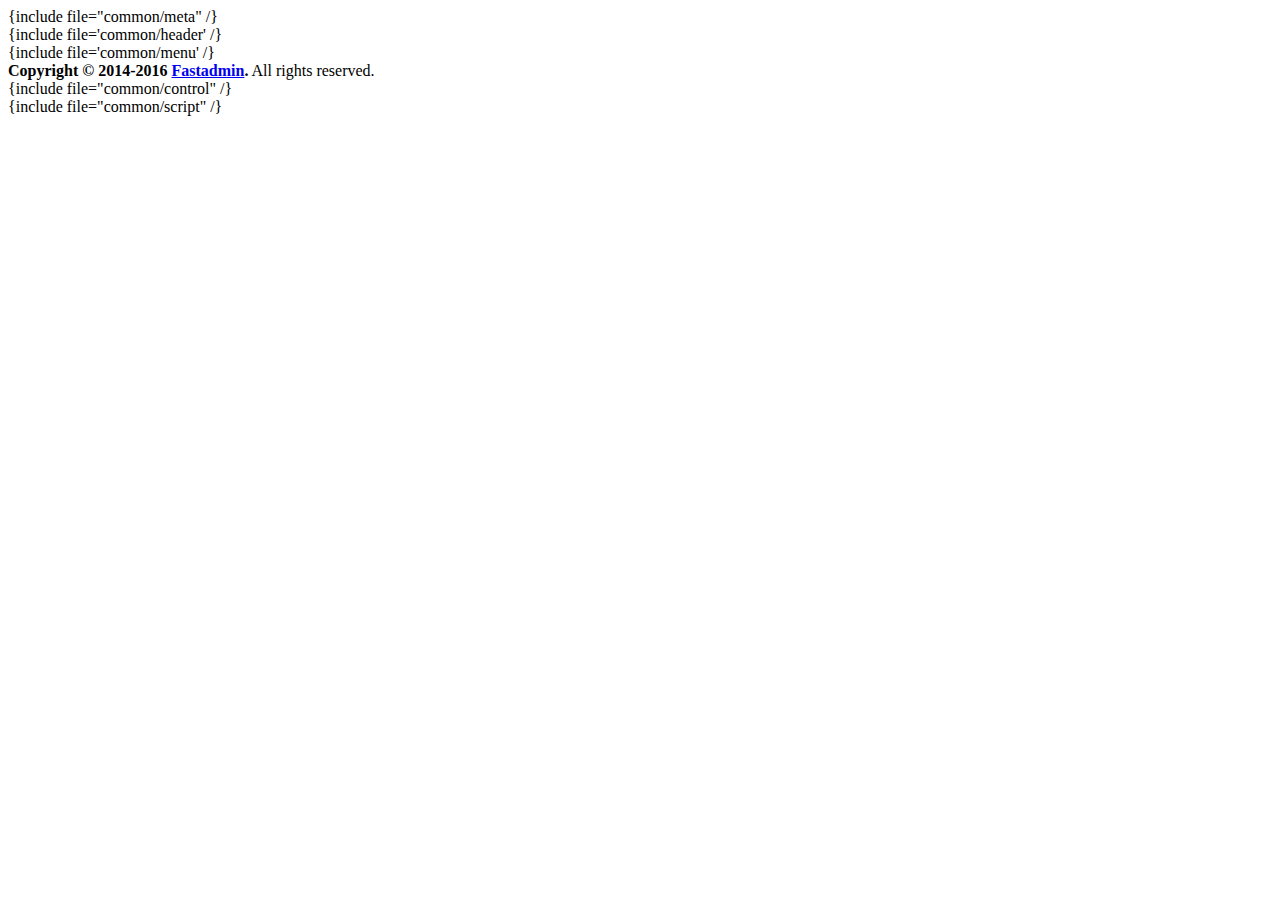
<file: application/admin/view/index/index.html>
<!DOCTYPE html>
<html lang="en">
    <head>
        {include file="common/meta" /}
        
        <script>
            //此处为FastAdmin的统计代码,正式使用请移除
            var _hmt = _hmt || [];
            (function () {
                var hm = document.createElement("script");
                hm.src = "https://hm.baidu.com/hm.js?58347d769d009bcf6074e9a0ab7ba05e";
                var s = document.getElementsByTagName("script")[0];
                s.parentNode.insertBefore(hm, s);
            })();
        </script>
    </head>
    <body class="hold-transition skin-green sidebar-mini fixed" id="tabs">
        <div class="wrapper">

            <header id="header" class="main-header">
                {include file='common/header' /}
            </header>
            <!-- Left side column. contains the logo and sidebar -->
            <aside class="main-sidebar">
                {include file='common/menu' /}
            </aside>

            <!-- Content Wrapper. Contains page content -->
            <div class="content-wrapper tab-content tab-addtabs">

            </div>
            <!-- /.content-wrapper -->
            <footer class="main-footer hide">
                <div class="pull-right hidden-xs">
                </div>
                <strong>Copyright &copy; 2014-2016 <a href="http://fastadmin.net">Fastadmin</a>.</strong> All rights
                reserved.
            </footer>

            <!-- Add the sidebar's background. This div must be placed
                 immediately after the control sidebar -->
            <div class="control-sidebar-bg"></div>
            {include file="common/control" /}
        </div>
        <!-- ./wrapper -->
        <!-- end main content -->
        {include file="common/script" /}
    </body>
</html>
</file>
